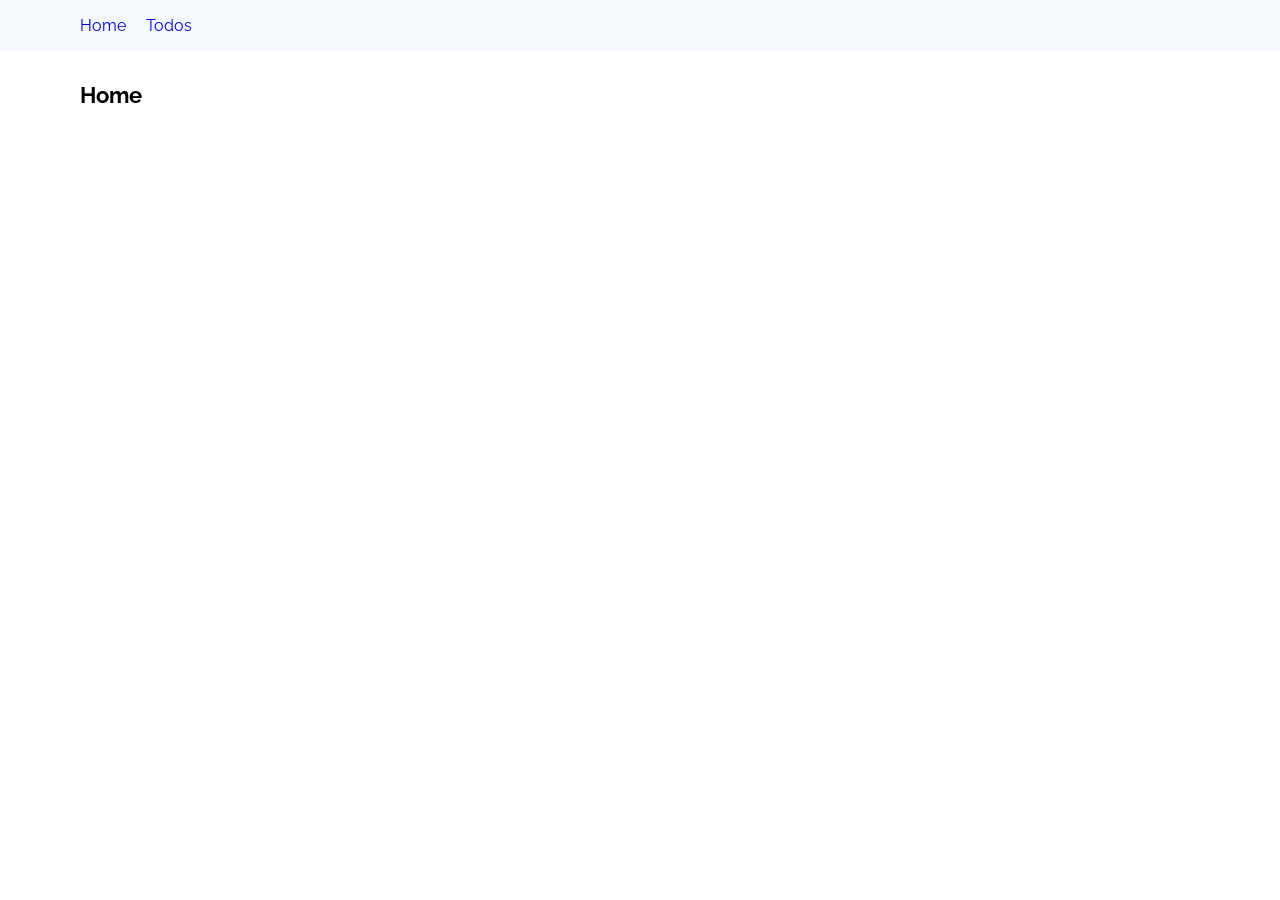
<file: index.html>
<!DOCTYPE html>
<html lang="en">
<head>
    <meta charset="UTF-8">
    <meta name="viewport" content="width=device-width, initial-scale=1.0">
    <title>Home</title>
    <link rel="stylesheet" href="css/styles.css">
</head>
<body>
    <header>
        <nav>
            <a href="index.html">Home</a>
            <a href="todos.html">Todos</a>
        </nav>
    </header>
    <main>
        <h1>Home</h1>
    </main>
    <footer></footer>
    
</body>
</html>
</file>
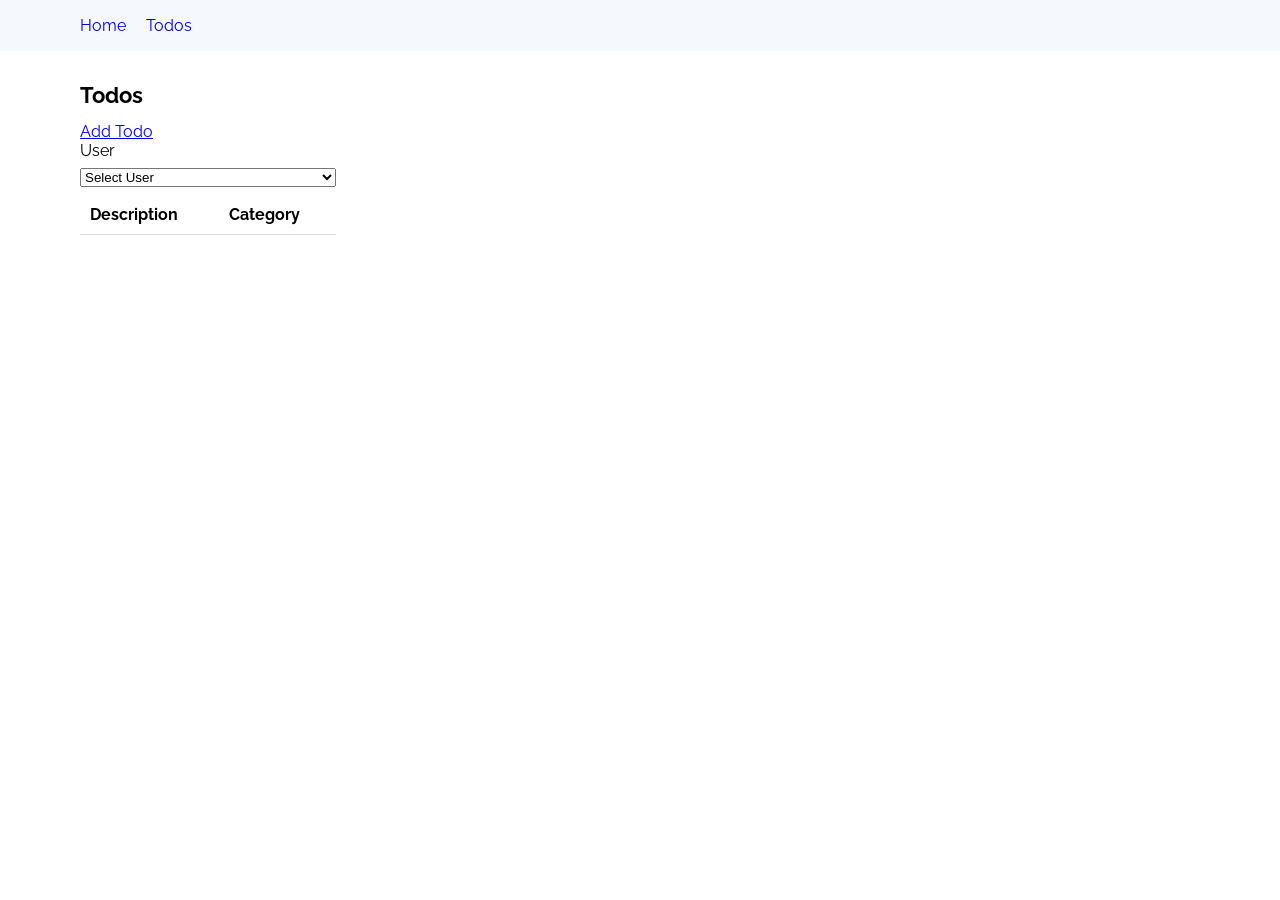
<file: todos.html>
<!DOCTYPE html>
<html lang="en">
  <head>
    <meta charset="UTF-8" />
    <meta name="viewport" content="width=device-width, initial-scale=1.0" />
    <title>ToDos</title>
    <link rel="stylesheet" href="css/styles.css" />
  </head>
  <body>
    <header>
      <nav>
        <a href="index.html">Home</a>
        <a href="todos.html">Todos</a>
      </nav>
    </header>
    <main>
      <h1>Todos</h1>
      <a href="new-todo.html">Add Todo</a>
      <form>
        <label for="user-drop">User</label>
        <select id="user-drop">
          <option value="">Select User</option>
        </select>
        <table>
            <thead>
              <tr>
                <th>Description</th>
                <th>Category</th>
              </tr>
            </thead>
            <tbody id="usersTableBody"></tbody>
          </table>
      </form>
    </main>
    <footer></footer>
    <script src="scripts/todos.js"></script>
  </body>
</html>
</file>
<file: css/styles.css>
@import url("https://fonts.googleapis.com/css2?family=Raleway:wght@400;600&display=swap");

body {
  font-family: "Raleway", sans-serif;
  margin: 0;
}

header {
  background-color: #f5f8fc;
}

main,
header,
section {
  padding-block: 1rem;
  padding-inline: 5rem;
}

nav a {
  text-decoration: none;
  margin-right: 1rem;
}

nav a.active {
  font-weight: 600;
  padding-bottom: 0.2rem;
  border-bottom: 3px solid black;
}

h1 {
  font-size: 22px;
}

table {
  border-collapse: collapse;
  text-align: left;
}

tr {
  border-bottom: 1px solid #ddd;
}

td,
th {
  padding: 0.6rem;
}

form {
  max-width: 16rem;
  display: flex;
  flex-direction: column;
  gap: 0.5rem;
}

button {
  background-color: white;
  color: black;
  border: 2px solid black;
}
</file>
